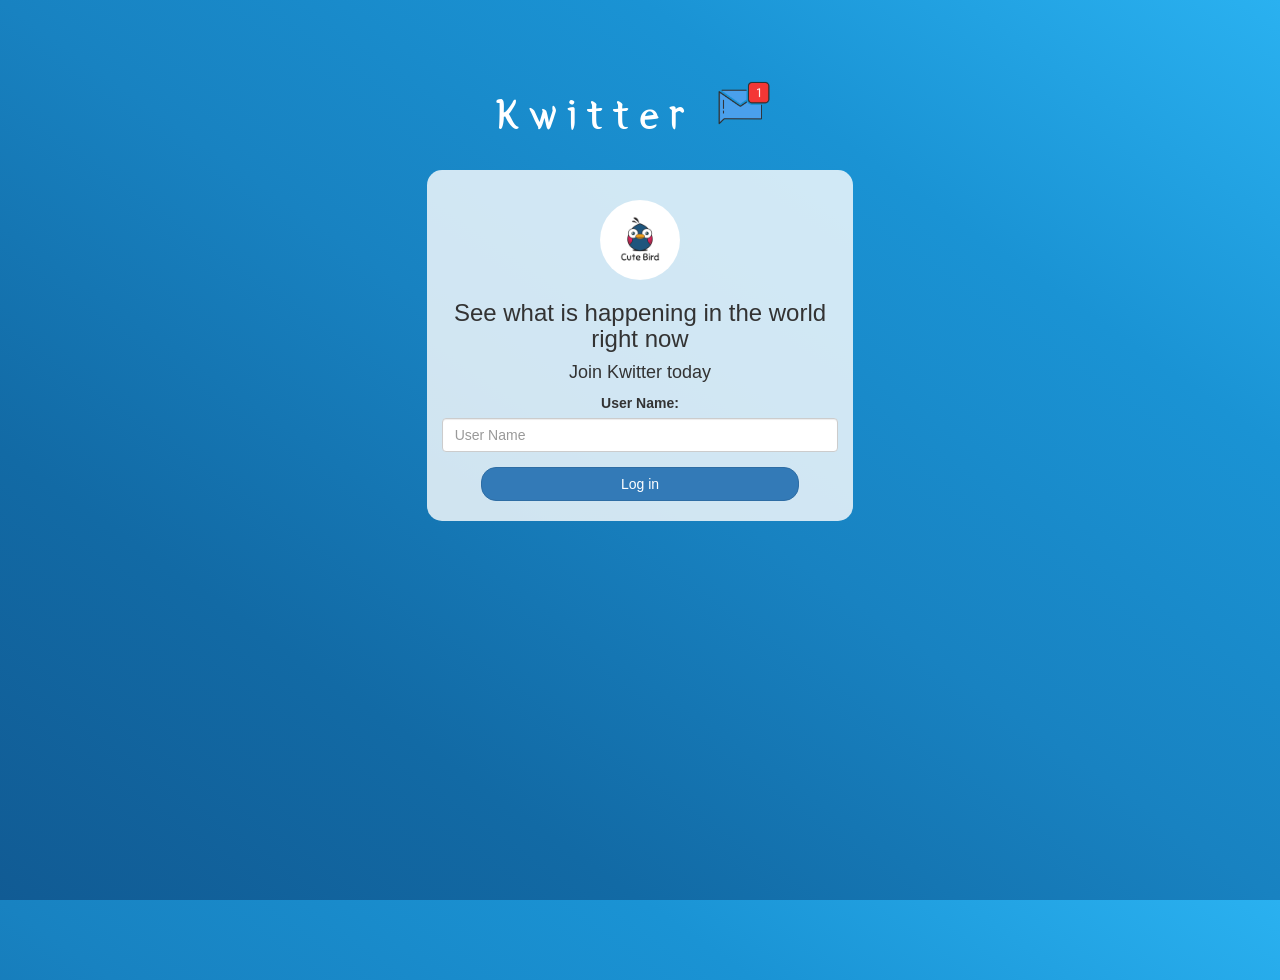
<file: index.html>
<!DOCTYPE html>
<html>
<head>
	<title>Kwitter</title>
<link href="https://fonts.googleapis.com/css?family=Yeon+Sung&display=swap" rel="stylesheet"><meta name="viewport" content="width=device-width, initial-scale=1">

<link rel="stylesheet" href="https://maxcdn.bootstrapcdn.com/bootstrap/3.4.0/css/bootstrap.min.css">
<script src="https://ajax.googleapis.com/ajax/libs/jquery/3.4.1/jquery.min.js"></script>
<script src="https://maxcdn.bootstrapcdn.com/bootstrap/3.4.0/js/bootstrap.min.js"></script>

<link rel="stylesheet" type="text/css" href="style.css">
<script src="kwitter.js"></script>
</head>
<body>
<center>
	<h1 class="header">	
		Kwitter	<sup>
	<img src="m2.png">
	</sup>
</h1>
	<div class="col-lg-4 col-md-6 col-sm-6 col-xs-11 login_div">
	<img src="logo.png" class="logo">
		<h3 >See what is happening in the world right now</h3>
		<h4 >Join Kwitter today</h4>
		<div class="form-group">
		  <label >User Name:</label>
		  <input type="text" id="user_name" class="form-control" placeholder="User Name">
		</div>
		<button id="login_button" onclick="addUser()" class="btn btn-primary">Log in</button>
		<br><br>
	</div>
</center>
</body>
</html>
</file>
<file: style.css>
html, body
{
  height: 100%;
  margin: 0;
}

body
{
background-image: linear-gradient(to right top, #115b94, #126aa5, #1882c1, #1a93d4, #2ab1f0);
}

.header
{
	color: white;font-family: 'Yeon Sung';font-size: 45px;letter-spacing: 10px;margin-top: 80px;
}
.header img
{
	width: 80px;margin-left: -15px;
}

.login_div
{
	background: rgba(255,255,255,0.8);float: none;border-radius: 15px;
}

.logo
{
	width: 80px;margin-top: 30px;border-radius: 40px;
}

#login_button
{
	width: 80%;border-radius: 15px;
}

.room_name
{
	cursor: pointer;
	font-size: 20px;
}


#logout
{
	font-size: 20px; float: right;
}


#output
{
	padding: 10px; width:80%;background: rgba(255,255,255,0.8);border-radius: 15px;
}

.input_div_room_page
{
	width: 80%;
}

.input_div label
{
	color: white;font-size: 20px;
}


.input_div_message_page
{
	position: fixed;bottom: 0px;width: 100%;background: rgba(255,255,255,0.8);
}
.input_div_message_page label
{
	color: black;
}
.input_div_message_page #msg
{
	width: 80%;
}
.input_div_message_page button
{
	margin-top: 15px;
	width: 50%; 
}
.color_white
{
	color: white
}

.user_tick
{
	width:20px;
}
.message_h4
{
	padding-left:5px;color:grey;
}
</file>
